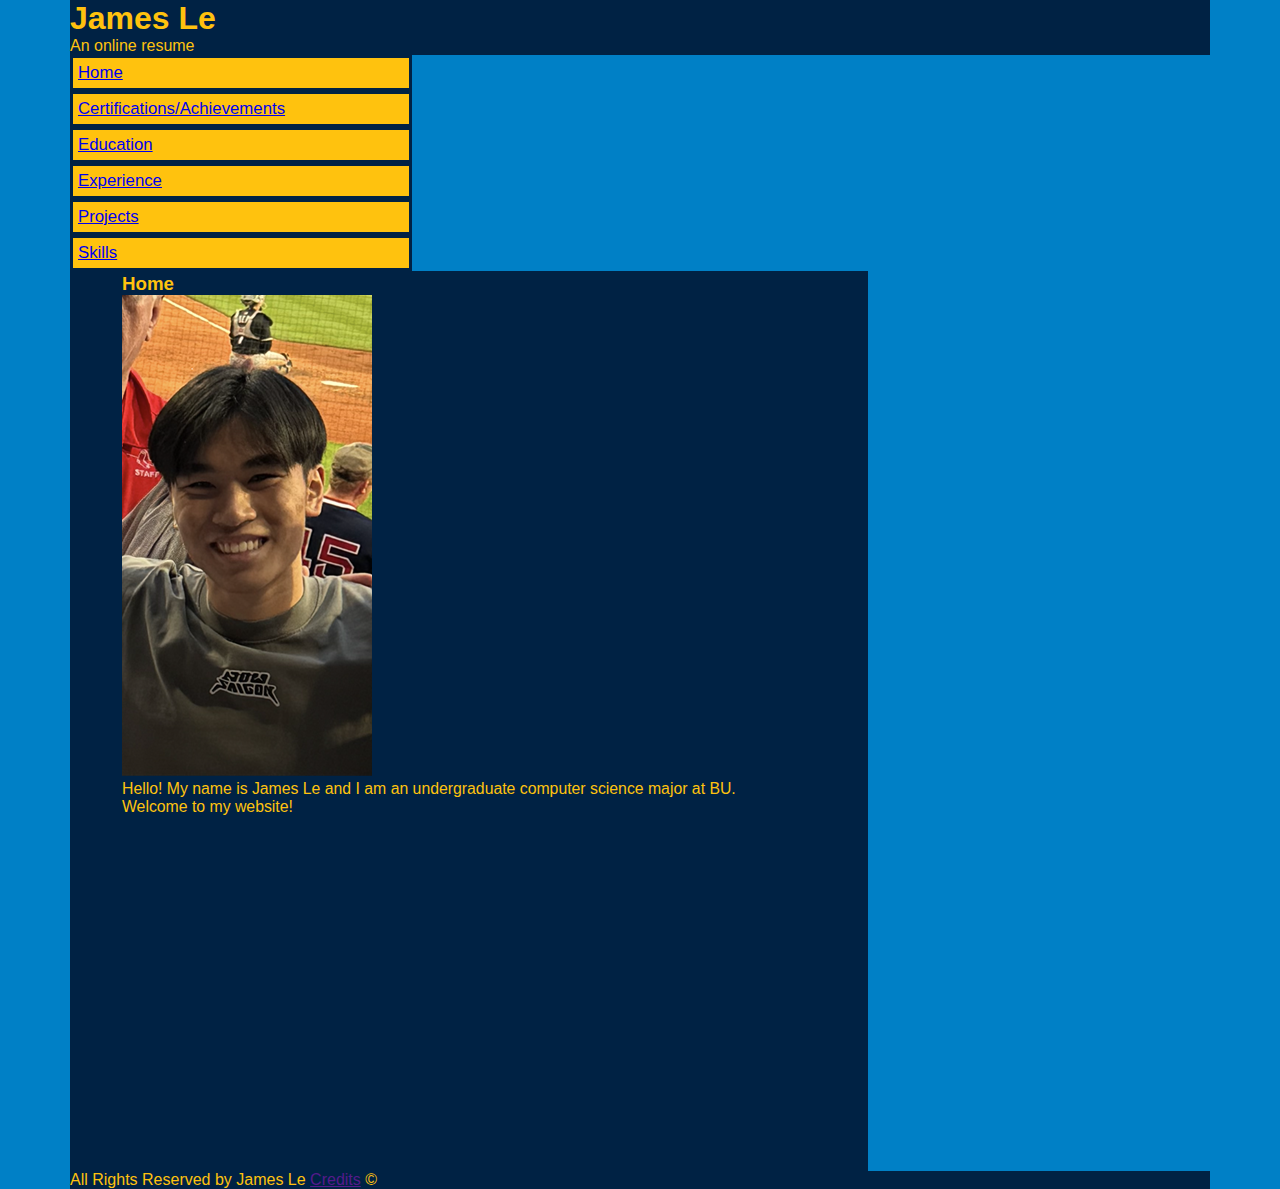
<file: index.html>
<!DOCTYPE html>
<html lang="en">
    <head>
        <meta charset="UTF-8">
        <link rel="stylesheet" type="text/css" href="mp-1-styles.css">
        <title>James Le | Home</title>
    </head>
    <body>
        <header>
            <h1>James Le</h1>
            <p>An online resume</p>
        </header>
        <nav>
            <ul>
                <li><a href="index.html">Home</a></li>
                <li><a href="certifications.html">Certifications/Achievements</a></li>
                <li><a href="education.html">Education</a></li>
                <li><a href="experience.html">Experience</a></li>
                <li><a href="projects.html">Projects</a></li>
                <li><a href="skills.html">Skills</a></li>
            </ul>
        </nav>
        <main id="home_p">
            <h3>Home</h3>
            <img src="6B79D2FE-49BA-4DB6-A07A-01E86681B31A.png">
            <p>
                Hello! My name is James Le and I am an undergraduate computer science major at BU.
                Welcome to my website!
            </p>
        </main>
        <footer>
            <p>All Rights Reserved by James Le <a href="">Credits</a> &#169;</p>
        </footer>
    </body>
</html>
</file>
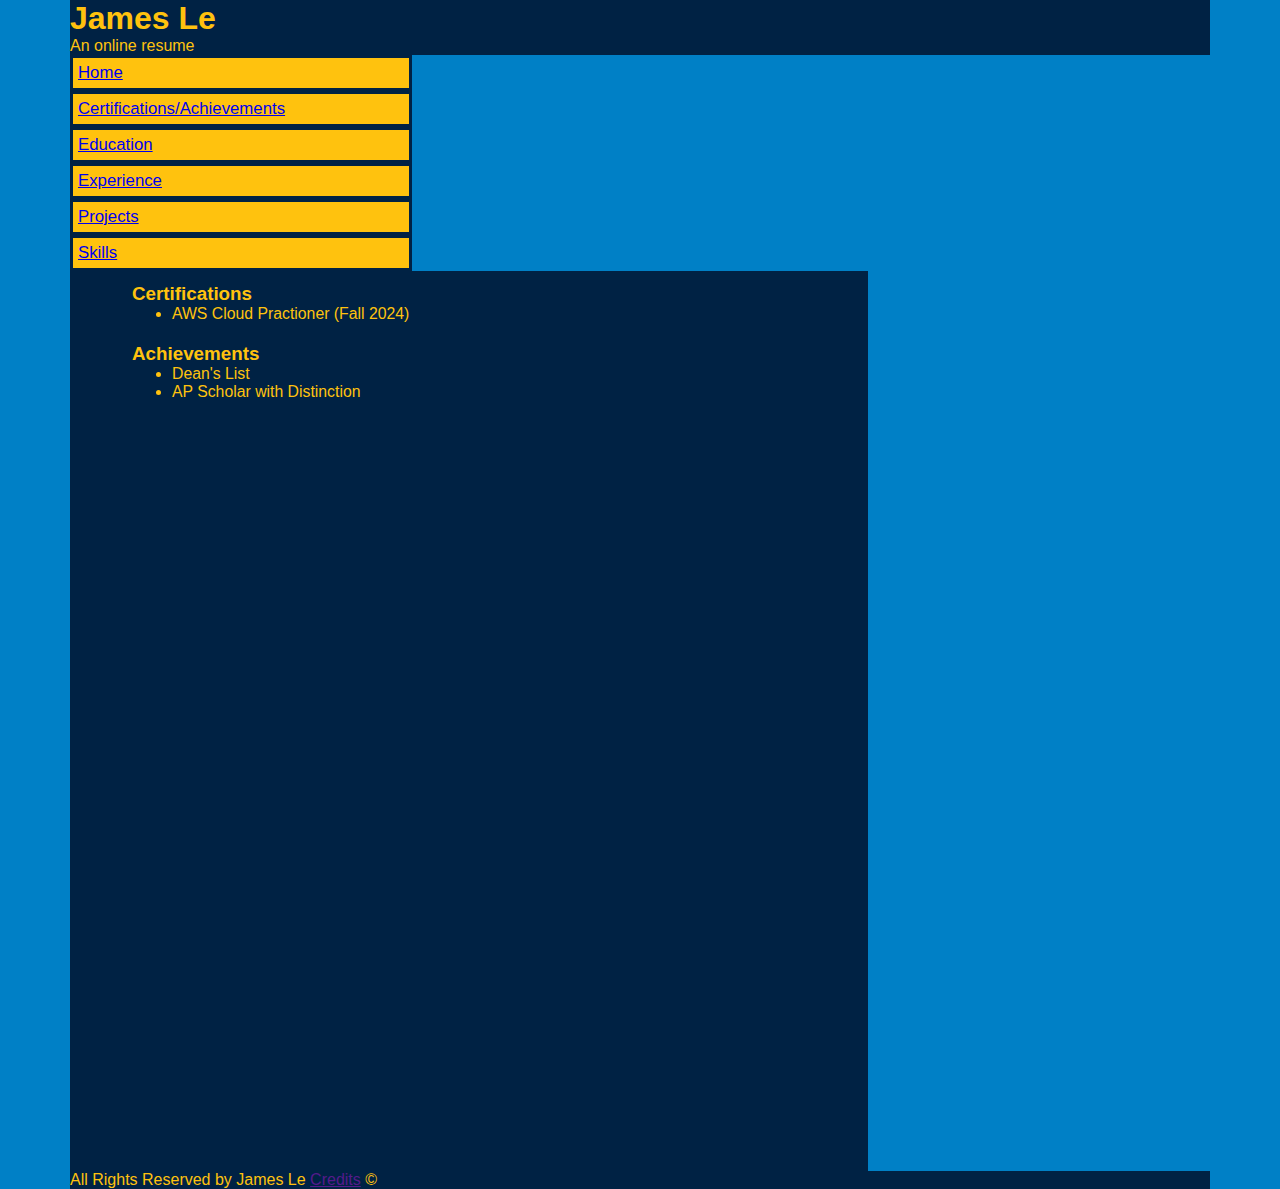
<file: certifications.html>
<!DOCTYPE html>
<html lang="en">
    <head>
        <meta charset="UTF-8">
        <link rel="stylesheet" type="text/css" href="mp-1-styles.css">
        <title>James Le | Certifications</title>
    </head>
    <body>
        <header>
            <h1>James Le</h1>
            <p>An online resume</p>
        </header>
        <nav>
            <ul>
                <li><a href="index.html">Home</a></li>
                <li><a href="certifications.html">Certifications/Achievements</a></li>
                <li><a href="education.html">Education</a></li>
                <li><a href="experience.html">Experience</a></li>
                <li><a href="projects.html">Projects</a></li>
                <li><a href="skills.html">Skills</a></li>
            </ul>
        </nav>
        <main>
            <div>
                <h3>Certifications</h3>
                <ul>
                    <li>AWS Cloud Practioner (Fall 2024)</li>
                </ul>
            </div>
            <div>
                <h3>Achievements</h3>
                <ul>
                    <li>Dean's List</li>
                    <li>AP Scholar with Distinction</li>
                </ul>
            </div>
        </main>
        <footer>
            <p>All Rights Reserved by James Le <a href="">Credits</a> &#169;</p>
        </footer>
    </body>
</html>
</file>
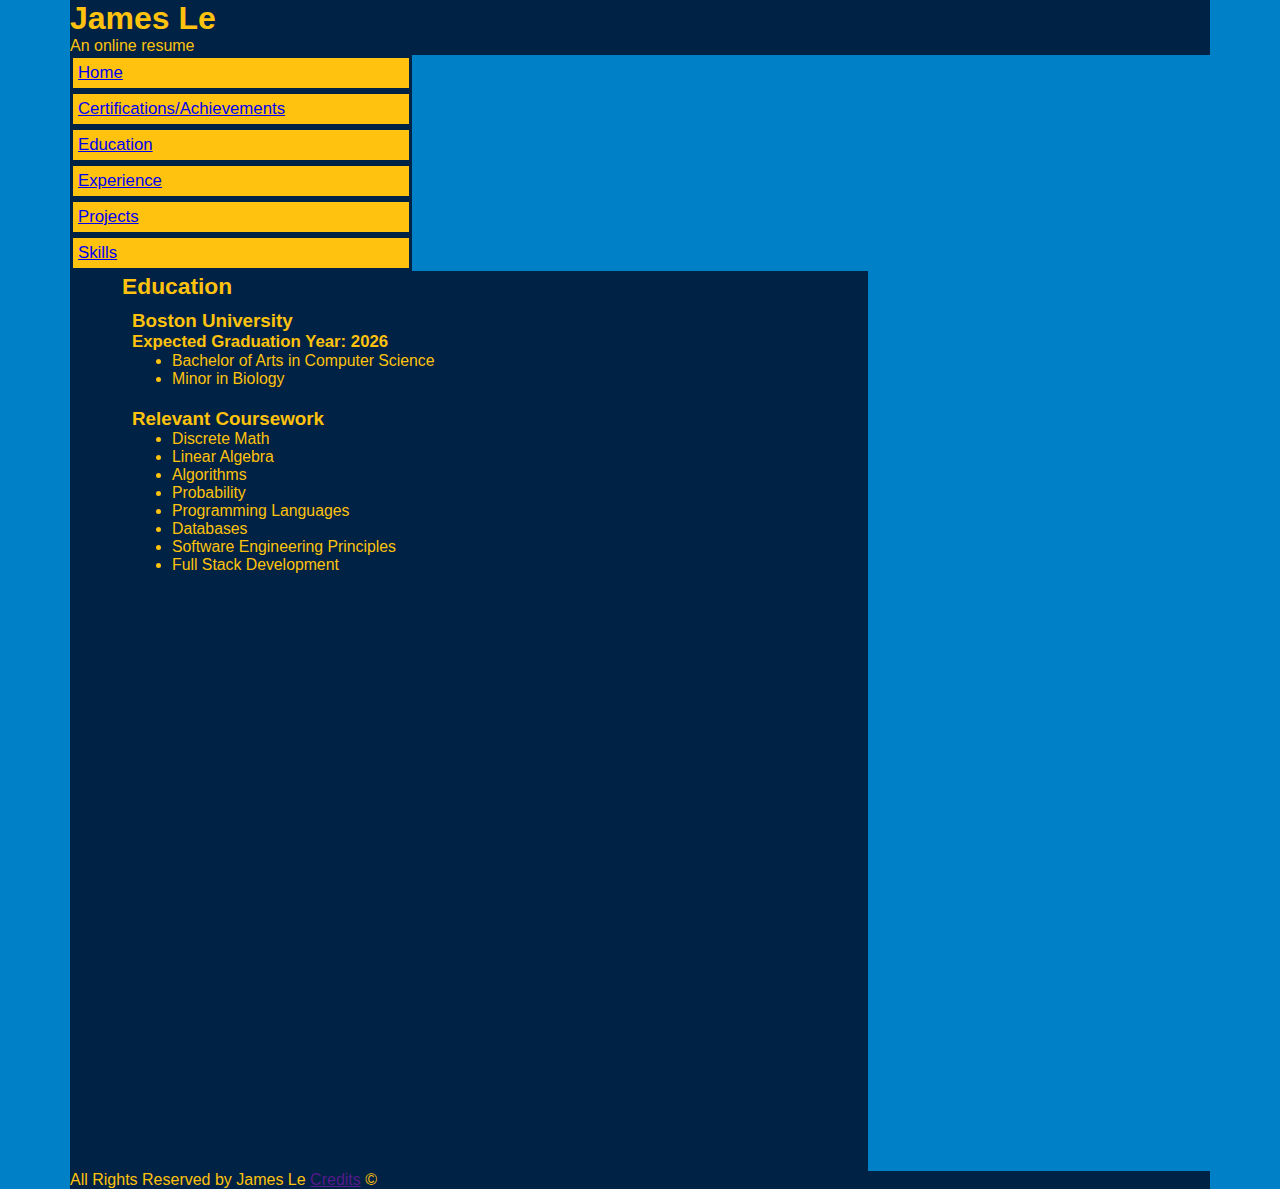
<file: education.html>
<!DOCTYPE html>
<html lang="en">
    <head>
        <meta charset="UTF-8">
        <link rel="stylesheet" type="text/css" href="mp-1-styles.css">
        <title>James Le | Education</title>
    </head>
    <body>
        <header>
            <h1>James Le</h1>
            <p>An online resume</p>
        </header>
        <nav>
            <ul>
                <li><a href="index.html">Home</a></li>
                <li><a href="certifications.html">Certifications/Achievements</a></li>
                <li><a href="education.html">Education</a></li>
                <li><a href="experience.html">Experience</a></li>
                <li><a href="projects.html">Projects</a></li>
                <li><a href="skills.html">Skills</a></li>
            </ul>
        </nav>
        <main>
            <h2>Education</h2>
            <div>
                <h3>Boston University</h3>
                <h4>Expected Graduation Year: 2026</h4>
                <ul>
                    <li>Bachelor of Arts in Computer Science</li>
                    <li>Minor in Biology</li>
                </ul>
            </div>
            <div>
                <h3>Relevant Coursework</h3>
                <ul>
                    <li>Discrete Math</li>
                    <li>Linear Algebra</li>
                    <li>Algorithms</li>
                    <li>Probability</li>
                    <li>Programming Languages</li>
                    <li>Databases</li>
                    <li>Software Engineering Principles</li>
                    <li>Full Stack Development</li>
                </ul>
            </div>
        </main>
        <footer>
            <p>All Rights Reserved by James Le <a href="">Credits</a> &#169;</p>
        </footer>
    </body>
</html>
</file>
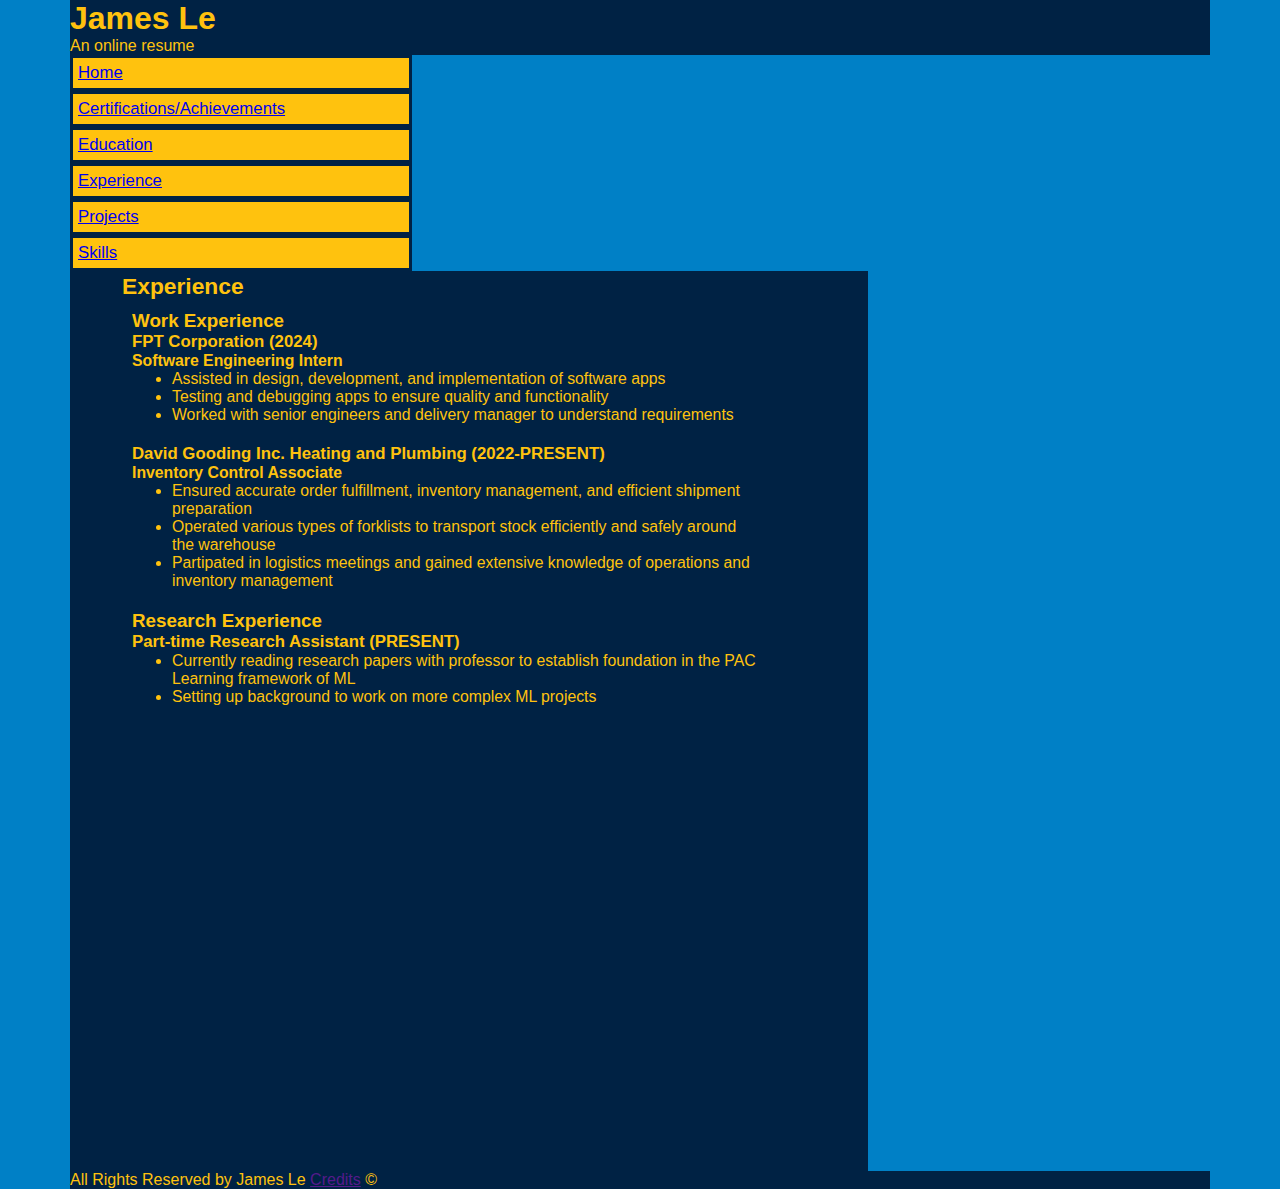
<file: experience.html>
<!DOCTYPE html>
<html lang="en">
    <head>
        <meta charset="UTF-8">
        <link rel="stylesheet" type="text/css" href="mp-1-styles.css">
        <title>James Le | Experience</title>
    </head>
    <body>
        <header>
            <h1>James Le</h1>
            <p>An online resume</p>
        </header>
        <nav>
            <ul>
                <li><a href="index.html">Home</a></li>
                <li><a href="certifications.html">Certifications/Achievements</a></li>
                <li><a href="education.html">Education</a></li>
                <li><a href="experience.html">Experience</a></li>
                <li><a href="projects.html">Projects</a></li>
                <li><a href="skills.html">Skills</a></li>
            </ul>
        </nav>
        <main id="experience">
            <h2>Experience</h2>
            <div>
                <h3>Work Experience</h3>
                <h4>FPT Corporation (2024)</h4>
                <h5>Software Engineering Intern</h5>
                <ul>
                    <li>Assisted in design, development, and implementation of software apps</li>
                    <li>Testing and debugging apps to ensure quality and functionality</li>
                    <li>Worked with senior engineers and delivery manager to understand requirements</li>
                </ul>
            </div>
            <div>
                <h4>David Gooding Inc. Heating and Plumbing (2022-PRESENT)</h4>
                <h5>Inventory Control Associate</h5>
                <ul>
                    <li>Ensured accurate order fulfillment, inventory management, and efficient shipment preparation</li>
                    <li>Operated various types of forklists to transport stock efficiently and safely around the warehouse</li>
                    <li>Partipated in logistics meetings and gained extensive knowledge of operations and inventory management</li>
                </ul>
            </div>
            <div>
                <h3>Research Experience</h3>
                <h4>Part-time Research Assistant (PRESENT)</h4>
                <ul>
                    <li>Currently reading research papers with professor to establish foundation in the PAC Learning framework of ML</li>
                    <li>Setting up background to work on more complex ML projects</li>
                </ul>
            </div>
        </main>
        <footer>
            <p>All Rights Reserved by James Le <a href="">Credits</a> &#169;</p>
        </footer>
    </body>
</html>
</file>
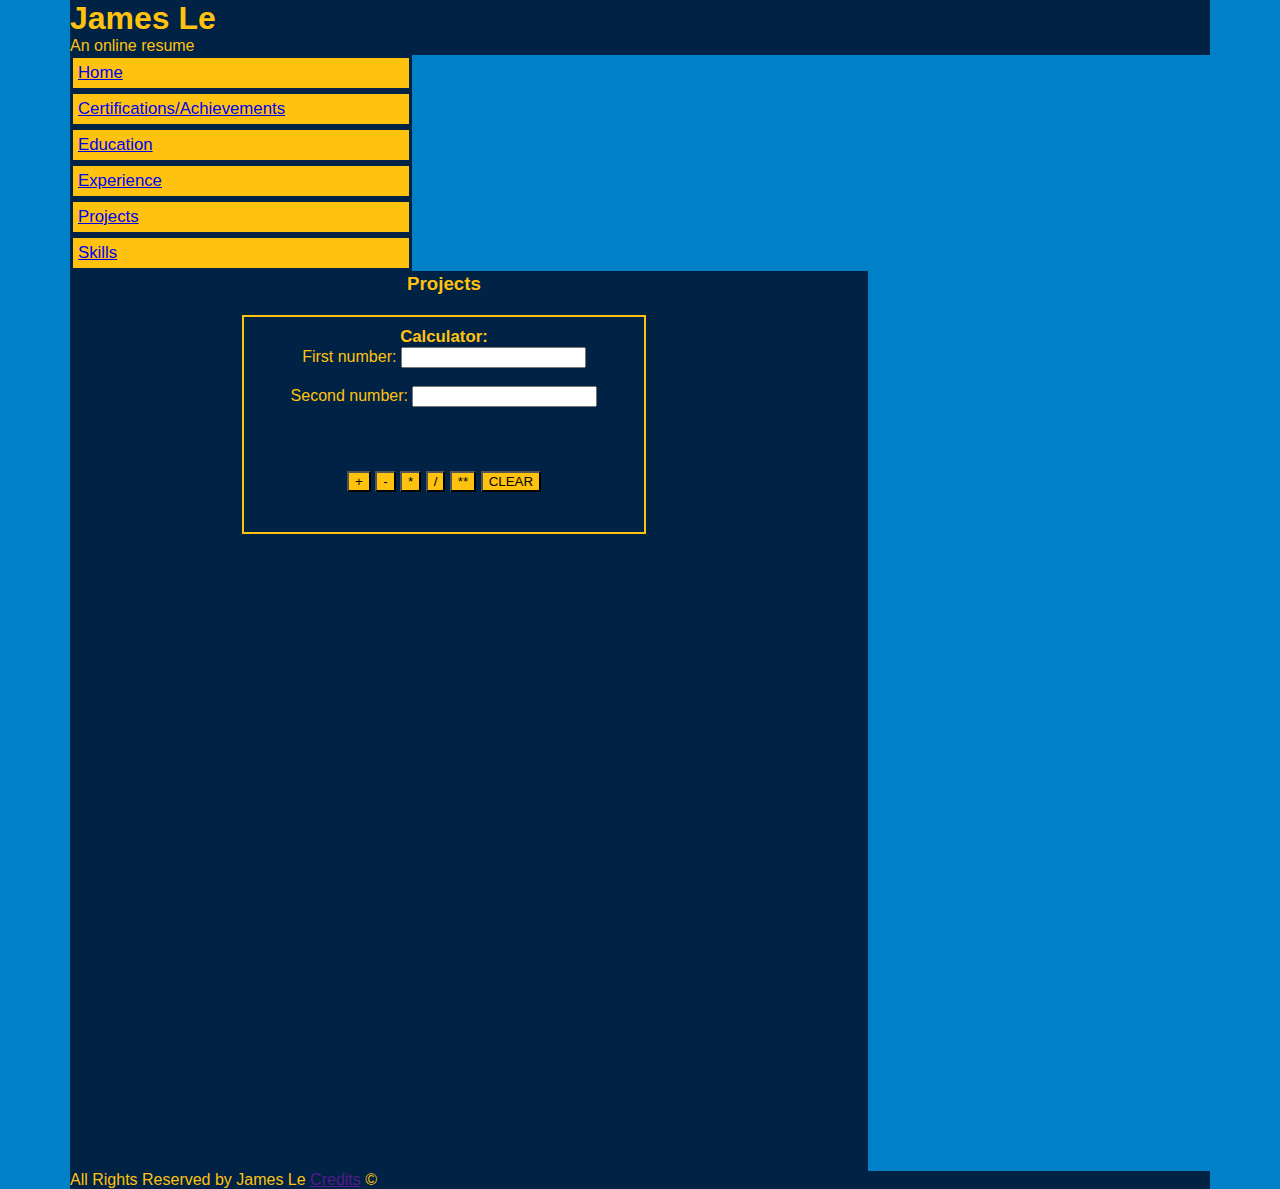
<file: projects.html>
<!DOCTYPE html>
<html lang="en">
    <head>
        <meta charset="UTF-8">
        <link rel="stylesheet" type="text/css" href="mp-1-styles.css">
        <title>James Le | Projects</title>
    </head>
    <body>
        <header>
            <h1>James Le</h1>
            <p>An online resume</p>
        </header>
        <nav>
            <ul>
                <li><a href="index.html">Home</a></li>
                <li><a href="certifications.html">Certifications/Achievements</a></li>
                <li><a href="education.html">Education</a></li>
                <li><a href="experience.html">Experience</a></li>
                <li><a href="projects.html">Projects</a></li>
                <li><a href="skills.html">Skills</a></li>
            </ul>
        </nav>
        <main id="calc">
            <h3>Projects</h3>
            <div id="calculator">
                <h4>Calculator:</h4>
                <label>First number: </label><input type="text" id="first-number">
                <br> <br>
                <label>Second number: </label><input type="text" id="second-number">
                <br> <br>
                <br> <br>
                <div>
                    <button id="add" onclick="addition()">+</button>
                    <button id="sub" onclick="subtraction()">-</button>
                    <button id="mul" onclick="multiplication()">*</button>
                    <button id="div" onclick="division()">/</button>
                    <button id="pow" onclick="power()">**</button>
                    <button id="clear" onclick="clearInputs()">CLEAR</button>
                </div>

                <div id="output"></div>            
            </div>

            <script src="calculator.js"></script>
        </main>
        <footer>
            <p>All Rights Reserved by James Le <a href="">Credits</a> &#169;</p>
        </footer>
    </body>
</html>
</file>
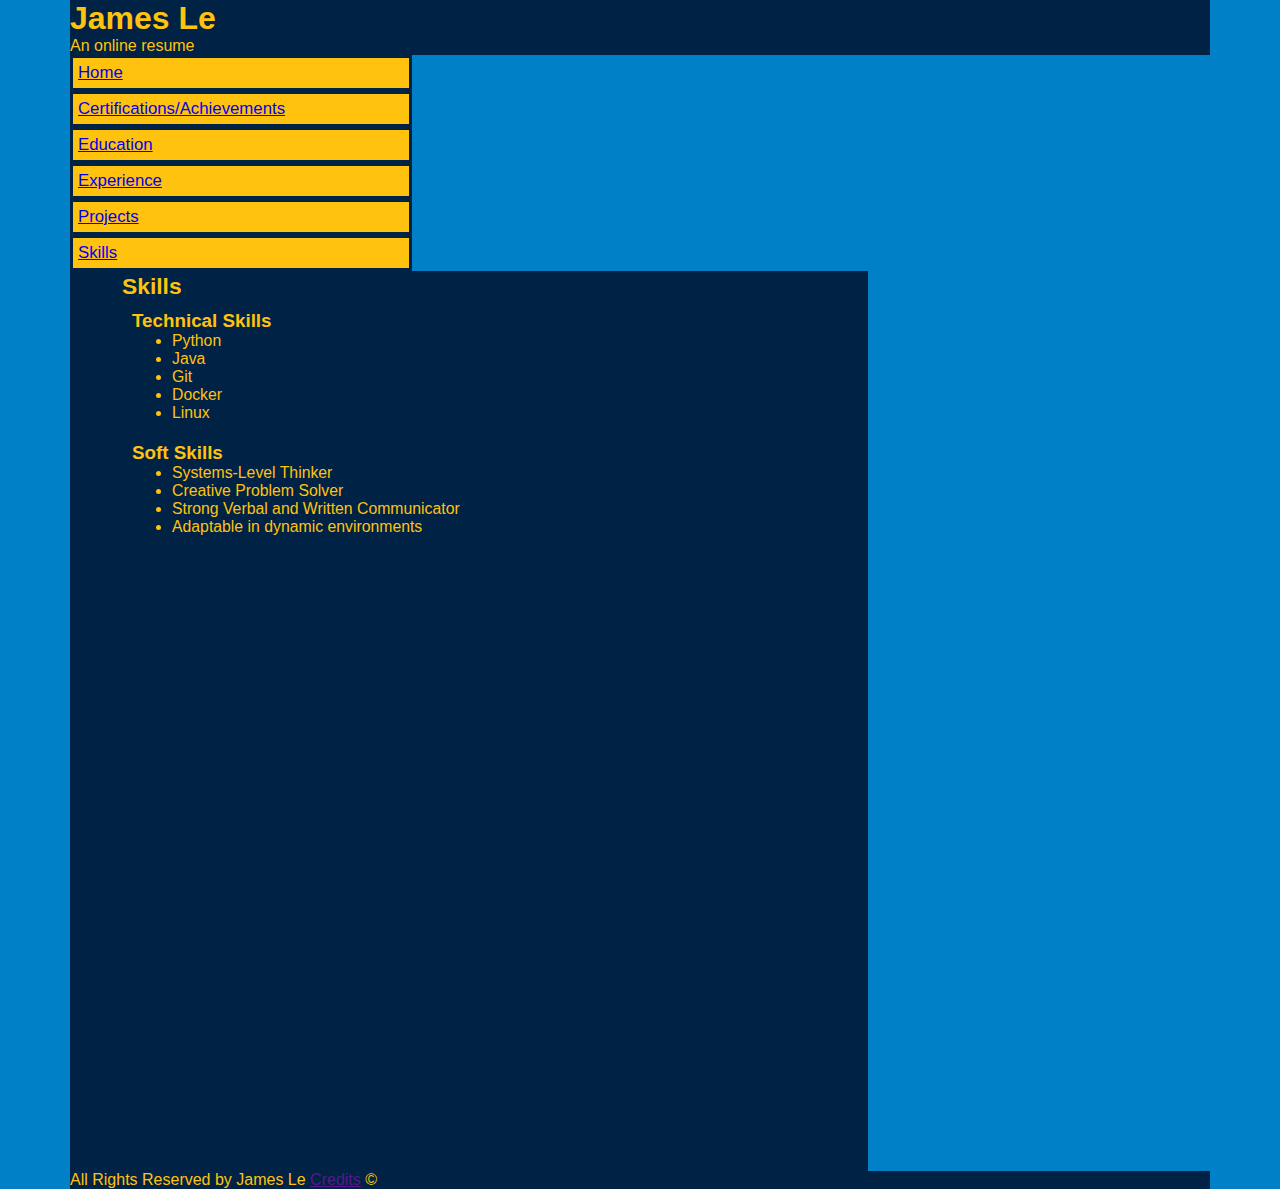
<file: skills.html>
<!DOCTYPE html>
<html lang="en">
    <head>
        <meta charset="UTF-8">
        <link rel="stylesheet" type="text/css" href="mp-1-styles.css">
        <title>James Le | Skills</title>
    </head>
    <body>
        <header>
            <h1>James Le</h1>
            <p>An online resume</p>
        </header>
        <nav>
            <ul>
                <li><a href="index.html">Home</a></li>
                <li><a href="certifications.html">Certifications/Achievements</a></li>
                <li><a href="education.html">Education</a></li>
                <li><a href="experience.html">Experience</a></li>
                <li><a href="projects.html">Projects</a></li>
                <li><a href="skills.html">Skills</a></li>
            </ul>
        </nav>
        <main>
            <h2>Skills</h2>
            <div>
                <h3>Technical Skills</h3>
                <ul>
                    <li>Python</li>
                    <li>Java</li>
                    <li>Git</li>
                    <li>Docker</li>
                    <li>Linux</li>
                </ul>
            </div>
            <div>
                <h3>Soft Skills</h3>
                <ul>
                    <li>Systems-Level Thinker</li>
                    <li>Creative Problem Solver</li>
                    <li>Strong Verbal and Written Communicator</li>
                    <li>Adaptable in dynamic environments</li>
                </ul>
            </div>
        </main>
        <footer>
            <p>All Rights Reserved by James Le <a href="">Credits</a> &#169;</p>
        </footer>
    </body>
</html>
</file>
<file: mp-1-styles.css>
* {
    margin:0;
}

body {
    background-color:rgb(0,128,198);
    color:rgb(255,194,14);
    margin-left: 70px;
    margin-right: 70px;
    font-family:Verdana, Geneva, Tahoma, sans-serif;
}

nav ul li {
    display: block;
    border: 3px solid rgb(0,34,68);
    padding: 5px;
    font-size: calc(4px + 1vw);
}

nav ul {
    background-color: rgb(255,194,14);
    max-width: 30%;
    padding-left:0px;
    list-style: none;
}

header {
    background-color: rgb(0,34,68);
}

main {
    max-width: 70%;
    border: 2px solid rgb(0,34,68);
    /* Sets it so the minimum height is 100vh, allowing main to grow as needed with the content inside it, but not be smaller than 100vh*/
    /* Height was at first used on main as with the hint for 100vh, but an issue came where main would not grow with the content,
    resulting in overlap and overflowing the footer, due to how height gives an exact size without room for change with content */
    min-height:100vh; 
    padding-right: 100px;
    padding-left: 50px;
    padding-bottom: 4px;
    box-sizing: border-box;
    background-color: rgb(0,34,68);
}

main p {
    font-size: calc(3px + 1vw);
}

footer {
    background-color: rgb(0,34,68);
}

div {
    padding: 10px;
    padding-bottom: 10px;
}

div ul li {
    font-size: calc(3px + 1vw);
}

div h3 {
    font-size: calc(6px + 1vw);
}

div h4 {
    font-size: calc(4px + 1vw);
}

div h5 {
    font-size: calc(3px + 1vw);
}

h2 {
    font-size: calc(10px + 1vw);
}

#calc {
    text-align: center;
}

button {
    background-color: rgb(255,194,14);
}

#calculator {
    background-color: rgb(0,34,68);
    margin-left: 120px;
    margin-right: 120px;
    margin-top: 20px;
    border: rgb(255,194,14) solid 2px;
}

@media screen and (max-width:1000px) {
    nav ul {
        background-color: rgb(255,194,14);
        max-width: 100%;
        text-align: center;
    }
    nav ul li {
        display: inline;
        border: none;
        max-width: 70%;
    }
    header {
        background-color: rgb(0,34,68);
        text-align: center;
    }

    img {
        max-width: 25%;
        max-height:35%;
    }

    main {
        max-width: 100%;
        text-align: center;
        padding-left:0;
        padding-right:0;
        padding-bottom: 1px;
    }

    #calculator {
        max-width: 100%;
        margin:0px;
    }
}

@media screen and (max-width:750px) {
    #calculator input {
        max-width: 80%;
    }
}
</file>
